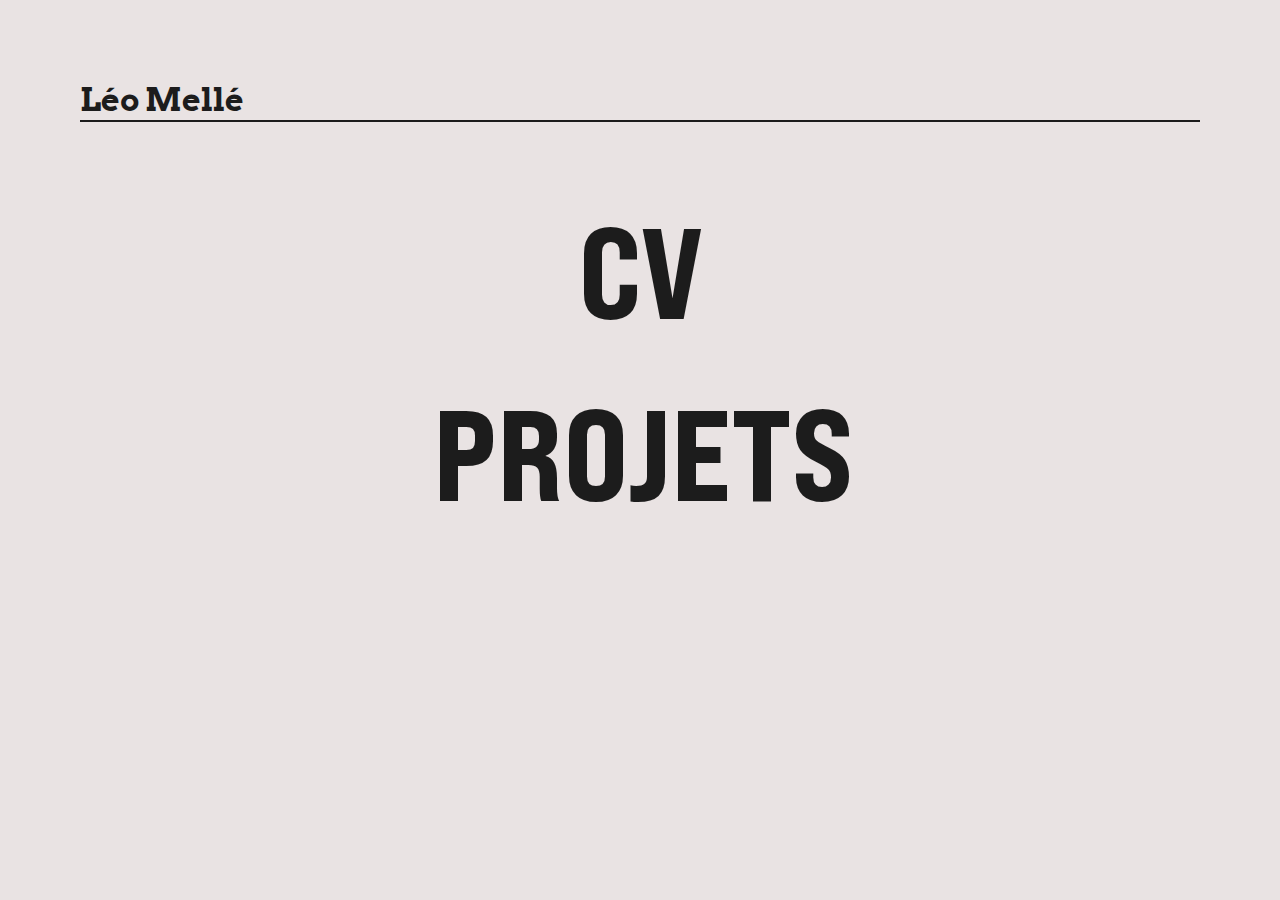
<file: index.html>
<!DOCTYPE html>
<html lang="fr-FR">
<head>
  <meta charset="UTF-8">
  <title>Léo Mellé - Accueil</title>  
  <link rel="icon" href="./img/favicon_black.ico">
  <link rel="stylesheet" href="css/styles.css">
  <link rel="preconnect" href="https://fonts.gstatic.com">
  <link href="https://fonts.googleapis.com/css2?family=Heebo:wght@900&family=Arvo&display=swap" rel="stylesheet">
</head>
<body id="accueil">
  <div>
    <h1 id="accueil_h1"><span>Léo Mellé</span></h1>
    <div class="barre-h1"></div>
  </div>

  <div class="content">
    <section id="menu_item_1">
      <video src="./img/menu_video.mp4" autoplay loop muted></video>
      <a href="./files/Léo Mellé - Curriculum Vitae.pdf" target="_blank">CV</a>
    </section>
    <!-- <section id="menu_item_2">
      <video src="./img/menu_video.mp4" autoplay loop muted></video>
      <a href="https://www.dualipa.com/live/">Book</a>
    </section> -->
    <section id="menu_item_3">
      <video src="./img/menu_video.mp4" autoplay loop muted></video>
      <a href="./projets.html">Projets</a>
    </section>
  </div>
</body>
</html>
</file>
<file: css/styles.css>
@font-face {
	font-family: "Bebas";
	src: url('../fonts/BebasNeuePro-ExpandedExtraBold.ttf');}


* { 
    margin: 0;
    padding: 0;
    box-sizing: border-box;}
body {   
    margin: 5rem 5rem 0rem 5rem;
    font-family: 'Arvo', serif;
    color: #1c1c1c;
    background: rgb(233, 227, 227);}
    #accueil {
        overflow: hidden;}
h1  {
    font-family: 'Arvo', serif;
    font-size: 2rem;
    border-bottom: 2px solid #1c1c1c;}
    #accueil_h1 {
    animation-duration: 1s;
    animation-name: slidein;}
    #projets_h1 {
        text-decoration: none;
        color: #1c1c1c;}


/* Menu */
section {
    position: relative;
    width: 50vw;
    height: 8vw;
    margin: auto;
    margin-top: 5rem;
    margin-bottom: 2rem;
    
    animation-duration: 1s;
    animation-name: apparition;}
    section video {
        top: 0;
        left: 0;
        width: 100%;
        height: 120%;
        opacity: 69%;
        object-fit: cover;}
    #menu_item_1 {
        width: 15%;}
    #menu_item_2 {
        width: 30%;}
    #menu_item_3 {
        width: 45%;}
    section a {
        position: absolute;
        top: 0;
        left: 0;
        width: 101%;
        height: 121%;
        display: flex;
        justify-content: center;
        align-items: center;
        flex-direction: column;
        font-family: 'Bebas';
        text-transform: uppercase;
        text-decoration: none;
        font-size: 10vw;
        line-height: 1em;
        text-align: center;
        color: #1c1c1c;
        background: rgb(233, 227, 227);}
    section :hover {
        mix-blend-mode: multiply;}


/* Content */
.content {
    margin: 10vh 0rem 0rem 0rem;}
    .content video { 
        top: 0;
        left: 0;}
    .projet {
        justify-content: center;
        margin-bottom: 7rem;}
    .projet_titre {
        justify-content: center;
        align-items: center;
        flex-direction: column;
        font-family: 'Bebas';
        font-size: 3rem;
        line-height: 1em;
        text-align: center;}
        .projet_titre a {
            text-decoration: none;
            color: #1c1c1c;}
        .projet_titre :hover {
            text-decoration: underline;}
    .projet_label {
        justify-content: center;
        align-items: center;
        flex-direction: column;
        font-family: 'Arvo', serif;
        font-size: 1rem;
        text-transform: uppercase;
        text-align: center;
        margin-bottom: 2rem;}
    .projet_video {
        width: 50%;
        height: 360px;
        margin-left: 25%;
        margin-right: 25%;}
    .projet_audio {
        width: 50%;
        min-width: 20%;
        margin-left: 25%;
        margin-right: 25%;}
    .projet_image {
        width: 50%;
        height: 50%;
        margin-left: 25%;
        margin-right: 25%;}


@keyframes slidein {
    from {transform: translateY(-8rem);}
    to {transform: translateY(0px);}}

@keyframes apparition {
    from {transform: translate3d(0px,100%,0px); opacity: 0%;}
    to {transform: translate3d(0px,0px,0px); opacity: 100%;}}
</file>
